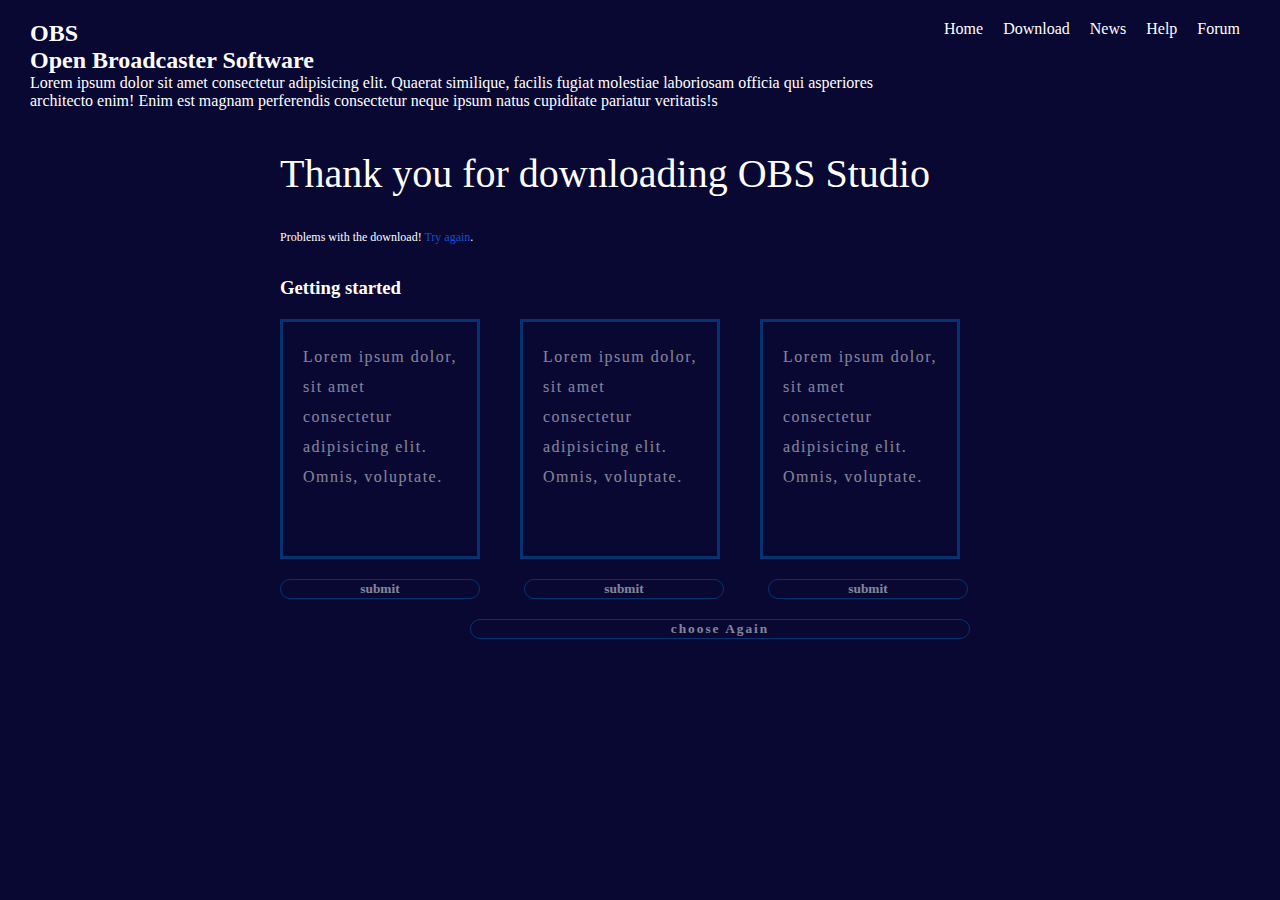
<file: index.html>
<!DOCTYPE html>
<html lang="en">
<head>
    <meta charset="UTF-8">
    <meta name="viewport" content="width=device-width, initial-scale=1.0">
    <title>Document</title>
    <link rel="stylesheet" href="style.css">
</head>
<body>
    <div class="main">
        <div class="up">
        <div class="obs"><h2>
            OBS <br>Open Broadcaster Software
        </h2>
        <p>Lorem ipsum dolor sit amet consectetur adipisicing elit. Quaerat similique, facilis fugiat molestiae laboriosam officia qui asperiores architecto enim! Enim est magnam perferendis consectetur neque ipsum natus cupiditate pariatur veritatis!s</p>

        </div>
        <div class="nav">
            <ul>
                    <li><a href="">Home</a></li>
                    <li><a href="">Download</a></li>
                    <li><a href="">News</a></li>
                    <li><a href="">Help</a></li>
                    <li><a href="">Forum</a></li>
            </ul>
        </div>
        </div>
        <div class="down">
        <div class="para"><p class="big">Thank you for downloading OBS Studio <br>
        </p> 
        <p class="small">Problems with the download! <a href="" class="tryAgain_link"><span id="try_again">Try again</span>.</a></p>
        
        <h3> Getting started</h3>
    </div>
    <div class="boxs">
        <div class="box1"><p id="box_mss1">
            Lorem ipsum dolor, sit amet <br> consectetur adipisicing elit. Omnis, voluptate.

        </p></div>
        <div class="box2"><p id="box_mss2">
            Lorem ipsum dolor, sit amet <br> consectetur adipisicing elit. Omnis, voluptate.
            
        </p></div>
        <div class="box3"><p id="box_mss3">
            Lorem ipsum dolor, sit amet <br>  consectetur adipisicing elit. Omnis, voluptate.
            
        </p></div>
    </div>
    <div class="btns">
    <button id="btn1">submit</button>
    <button id="btn2">submit</button>
    <button id="btn3">submit</button>
    </div>
    <div class="reset">
        <a href=""><input type="reset" value="choose Again" id="reset"></a>
    </div>
    </div>
    </div>
    <script src="./script.js"></script>

</body>
</html>
</file>
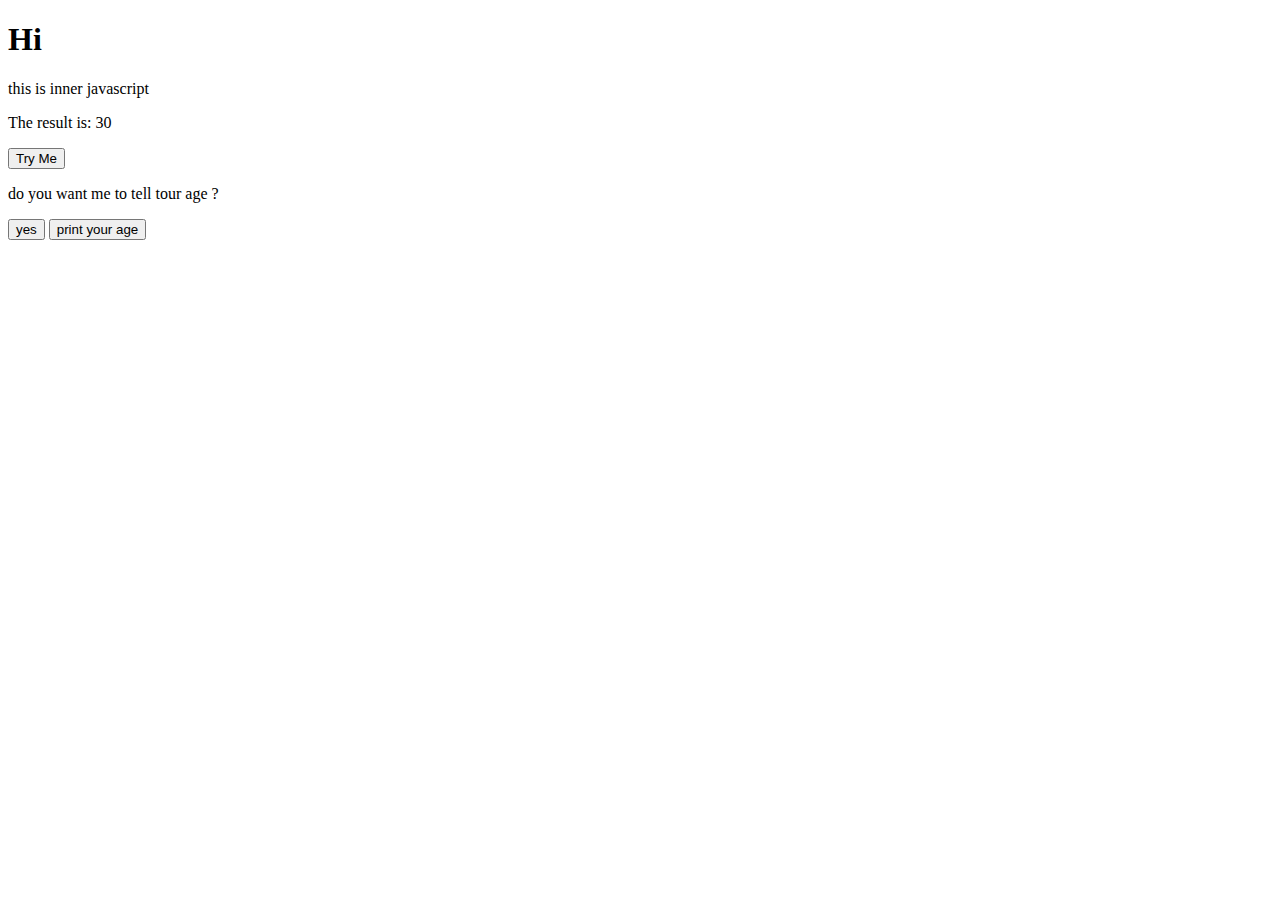
<file: testing_java.html>
<!DOCTYPE html>
<html lang="en">
<head>
    <meta charset="UTF-8">
    <meta name="viewport" content="width=device-width, initial-scale=1.0">
    <title>Document</title>
  
</head>
<body>
    <h1>Hi </h1>
    <p>this is inner javascript</p>
    <p id="try_me">which javascript type I am .?</p>
    <button type="button" onclick="tryMe()">Try Me</button>
    
    <p id="age">do you want me to tell tour age  ?</p>
    <!-- <button type="button" onclick="document.write('you are ', + 20 + 1)">yes</button>
    <button type="button" onclick="document.write('i dont know your age')">No</button> -->
    <button type="button" onclick="age()">yes</button>
    <button type="button" onclick="window.print()">print your age</button>

    
      <script>
        function tryMe() {
            document.getElementById("try_me").innerHTML = "i am also inner javascript";
        }
        function age() {
            document.getElementById("age").innerHTML = "you are 20";
        }
        function myFunction() {
            window.alert("what is your fevorite color?");
            // var color = prompt("Enter your favorite color:");
        }
        function calculate(p1, p2) {
            return p1 * p2;
        }
        let result = calculate(5, 6);
        document.getElementById("try_me").innerHTML = "The result is: " + result;
        

    </script>
</body>
</html>
</file>
<file: style.css>
*{
    margin: 0;
    padding: 0;
    box-sizing: border-box;
    font-family: times;
    color: #fff;

}
body{
    background-color: rgb(8, 8, 51);
}
.main
{
    

}
.up{
    display: flex;
    justify-content: space-between;

}
.nav{
    margin-right: 40px;

}
.nav ul{
    display: flex;
    justify-content: space-between;
    margin-top: 20px;
    list-style: none;
    

}
.nav ul li{
    margin-left: 20px;
    
}
.nav ul li a{
    text-decoration: none;
    transition: 0.5s ease;

}
.nav ul li a:hover{
    color: blue;
}

.obs{
    margin-left: 30px;
    margin-top: 20px;

}
.para{
    margin-left: 120px;
    margin-top: 40px;


}
.big{
    font-size: 40px;
}
.small{
    font-size: 12px;
    line-height: 80px;
}
#try_again{
    color: rgb(22, 80, 206);
}
.tryAgain_link{
    text-decoration: none;
    transition: 0.5s ease;

}
/* .tryAgain_link a:hover{
    color: #fff;

} */



.boxs{
    display: flex;
    margin-left: 120px;
    /* width: 120px; */
}
.box1{
    width: 200px;
    height: 240px;
    border: 3px solid rgb(4, 95, 174);
    margin: 20px 20px;
    margin-left: 0;
    opacity: 50%;
}
.box2{
    width: 200px;
    height: 240px;
    border: 3px solid rgb(4, 95, 174);
    margin: 20px 20px;
    opacity: 50%;
}
.box3{
    width: 200px;
    height: 240px;
    border: 3px solid rgb(4, 95, 174);
    margin: 20px 20px;
    /* background: transparent; */
    opacity: 50%;
}
.down{
    justify-content: center;
    margin-left: 160px;
    
}
#box_mss1{
    margin: 20px 20px;
    line-height: 30px;
    letter-spacing: 1.5px;
}
#box_mss2{
    margin: 20px 20px;
    line-height: 30px;
    letter-spacing: 1.5px;
}
#box_mss3{
    margin: 20px 20px;
    line-height: 30px;
    letter-spacing: 1.5px;
}
.btns{
    margin-left: 120px;
}
#btn1{
    width: 200px;
    height: 20px;
    color: white;
    background: rgb(8, 8, 51);
    border: 1px solid rgb(4, 95, 174);
    opacity: 50%;
    border-radius: 10px;
    margin-right: 20px;
    font-weight: 600;
    transition: 0.5s ease;
    
}
#btn1:focus{
    outline: none;
}
#btn1:hover{
    background: #fff;
    color: rgb(8, 8, 51);
    border: none;
}
#btn2{
    width: 200px;
    height: 20px;
    color: white;
    background: rgb(8, 8, 51);
    border: 1px solid rgb(4, 95, 174);
    opacity: 50%;
    border-radius: 10px;
    margin-right: 20px;
    margin-left: 20px;
    font-weight: 600;
    transition: 0.5s ease;
    
}
#btn2:focus{
    outline: none;
}
#btn2:hover{
    background: #fff;
    color: rgb(8, 8, 51);
    border: none;
}
#btn3{
    width: 200px;
    height: 20px;
    color: white;
    background: rgb(8, 8, 51);
    border: 1px solid rgb(4, 95, 174);
    opacity: 50%;
    border-radius: 10px;
    margin-right: 20px;
    margin-left: 20px;
    font-weight: 600;
    transition: 0.5s ease;
    
}
#btn3:focus{
    outline: none;
}
#btn3:hover{
    background: #fff;
    color: rgb(8, 8, 51);
    border: none;
}
.reset{
    display: flex;
    justify-content: center;
    margin-top: 20px;
}
#reset{
    justify-content: center;
    width: 500px;
    height: 20px;
    color: white;
    background: rgb(8, 8, 51);
    border: 1px solid rgb(4, 95, 174);
    opacity: 50%;
    border-radius: 10px;
    margin-right: 20px;
    margin-left: 20px;
    font-weight: 600;
    transition: 0.5s ease;
    letter-spacing: 2px;
    margin-bottom: 20px;
    
}
#reset:focus{
    outline: none;
}
#reset:hover{
    background: #fff;
    color: rgb(8, 8, 51);
    border: none;
}
</file>
